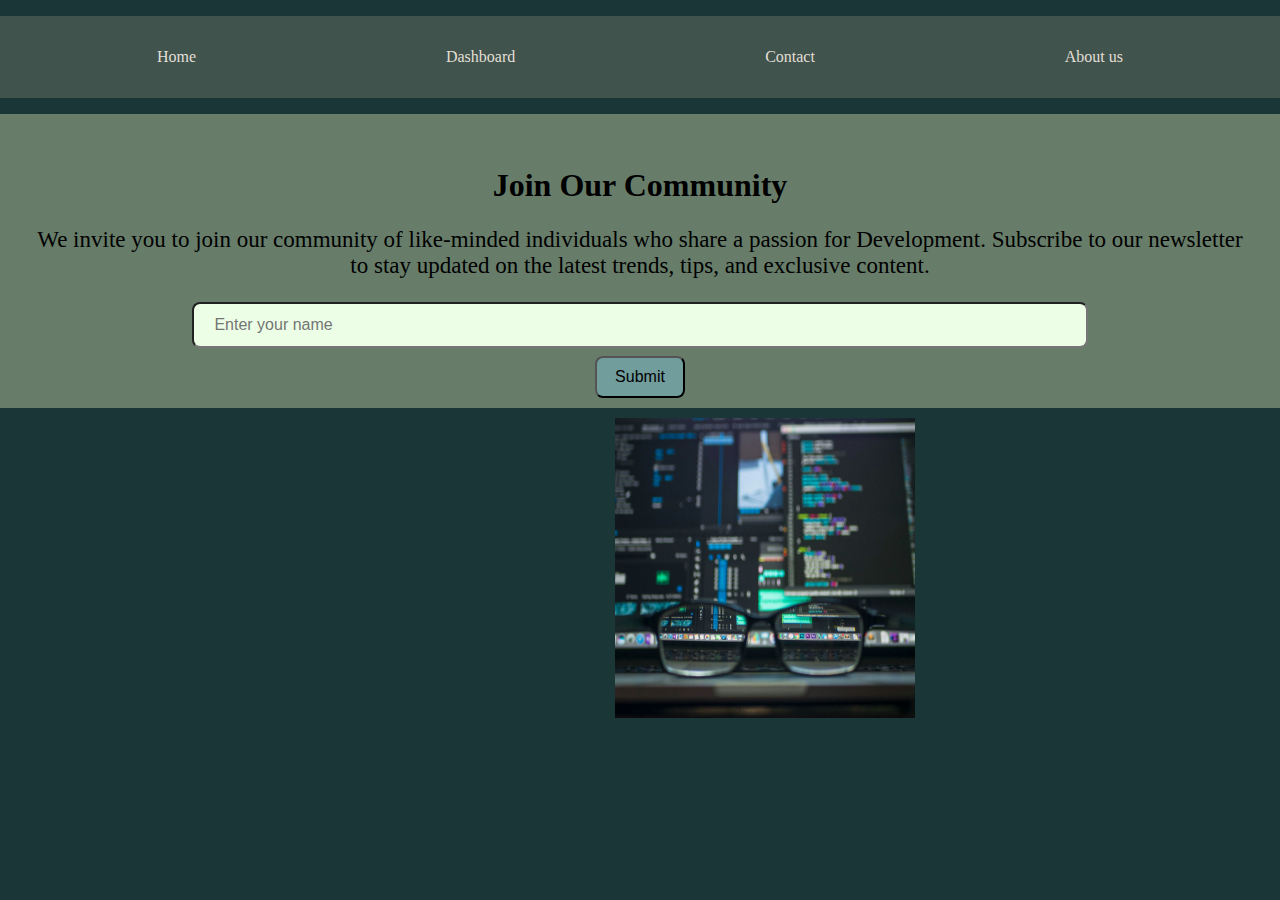
<file: Level-1/index.html>
<!DOCTYPE html>
<html lang="en">
  <head>
    <meta charset="UTF-8" />
    <meta name="viewport" content="width=device-width, initial-scale=1.0" />
    <title>Level-1 Sample webpage</title>
  </head>
  <body style="margin: 0; padding: 0; background-color: #1a3636">
    <header>
      <ul
        style="
          height: 30%;
          background-color: #40534c;
          display: flex;
          justify-content: space-around;
          padding: 2rem;
          color: #e3dfd7;
          cursor: pointer;
          list-style: none;
          font-size: 1rem;
        "
      >
        <li>Home</li>
        <li>Dashboard</li>
        <li>Contact</li>
        <li>About us</li>
      </ul>
    </header>
    <main>
      <div
        class="hero-page"
        style="
          text-align: center;
          height: 230px;
          background-color: #677d6a;
          padding: 2rem;
        "
      >
        <h1>Join Our Community</h1>
        <p style="font-size: 23px">
          We invite you to join our community of like-minded individuals who
          share a passion for Development. Subscribe to our newsletter to stay
          updated on the latest trends, tips, and exclusive content.
        </p>
        <div class="input-container">
          <input
            type="text"
            placeholder="Enter your name"
            style="
              width: 70%;
              padding: 12px 20px;
              border-radius: 0.5rem;
              font-size: 1rem;
              background-color: #ecffe6;
            "
          />
        </div>
        <button
          style="
            padding: 10px 18px;
            border-radius: 0.5rem;
            margin-top: 0.5rem;
            cursor: pointer;
            font-size: 1rem;
            background-color: #719d9d;
          "
        >
          Submit
        </button>
      </div>
      <div
        class="image-container"
        style="
          display: block;
          margin-left: 615px;
          margin-right: auto;
          width: 50%;
          margin-top: 10px;
        "
      >
        <img src="img-1.jpg" alt="" width="300" height="300" />
      </div>
    </main>
    <footer></footer>
  </body>
</html>
</file>
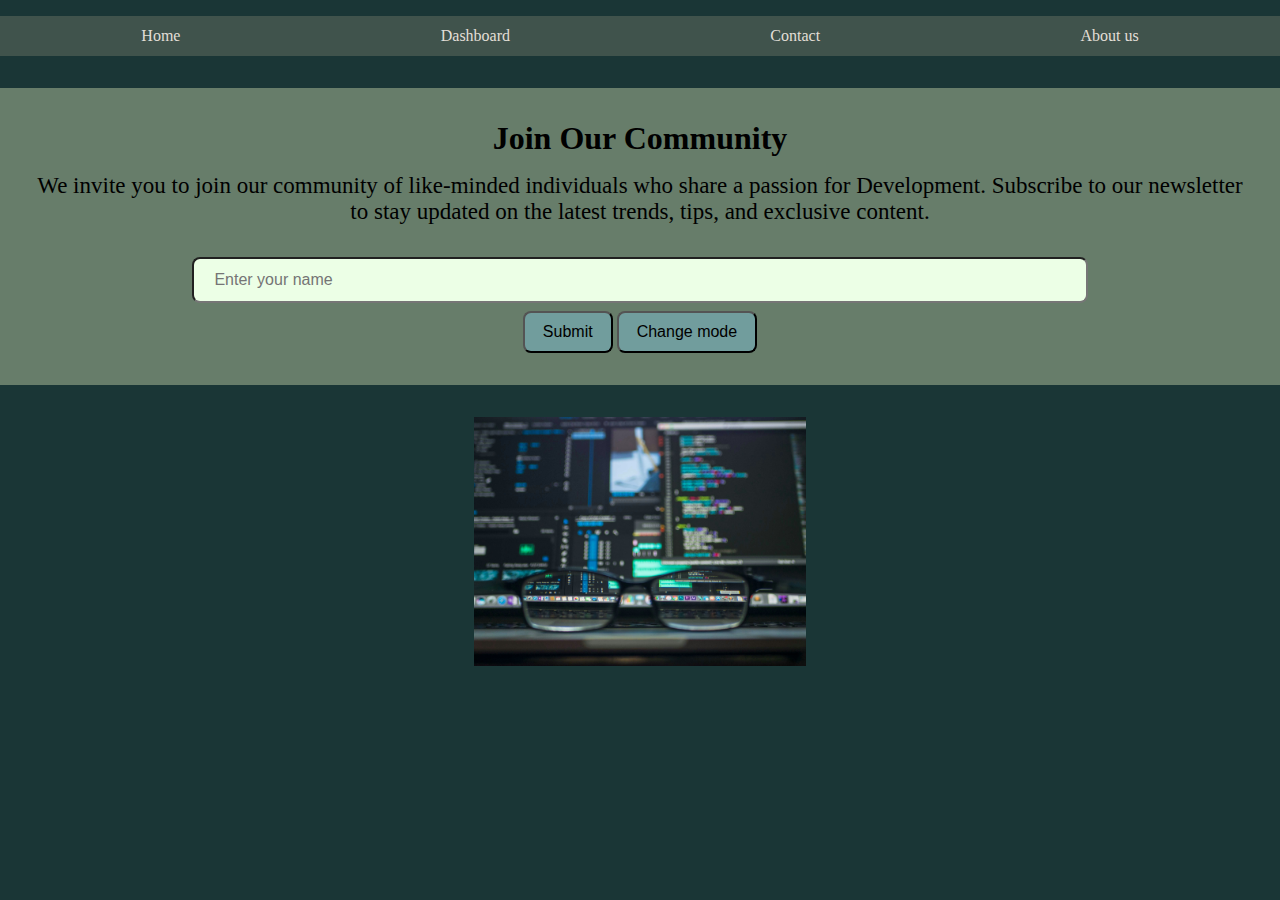
<file: Level-2/index.html>
<!DOCTYPE html>
<html lang="en">
  <head>
    <meta charset="UTF-8" />
    <meta name="viewport" content="width=device-width, initial-scale=1.0" />
    <title>Level-2 Sample webpage</title>
    <link rel="stylesheet" href="style.css" />
  </head>
  <body>
    <header>
      <ul>
        <li>Home</li>
        <li>Dashboard</li>
        <li>Contact</li>
        <li>About us</li>
      </ul>
    </header>
    <main>
      <div class="hero-page">
        <h1>Join Our Community</h1>
        <p>
          We invite you to join our community of like-minded individuals who
          share a passion for Development. Subscribe to our newsletter to stay
          updated on the latest trends, tips, and exclusive content.
        </p>
        <div class="input-container">
          <input type="text" id="name" placeholder="Enter your name" />
        </div>
        <button class="btn">Submit</button>
        <button class="mode-change">Change mode</button>
      </div>
    </main>
    <footer><div class="img-container"></div></footer>
    <script src="script.js"></script>
  </body>
</html>
</file>
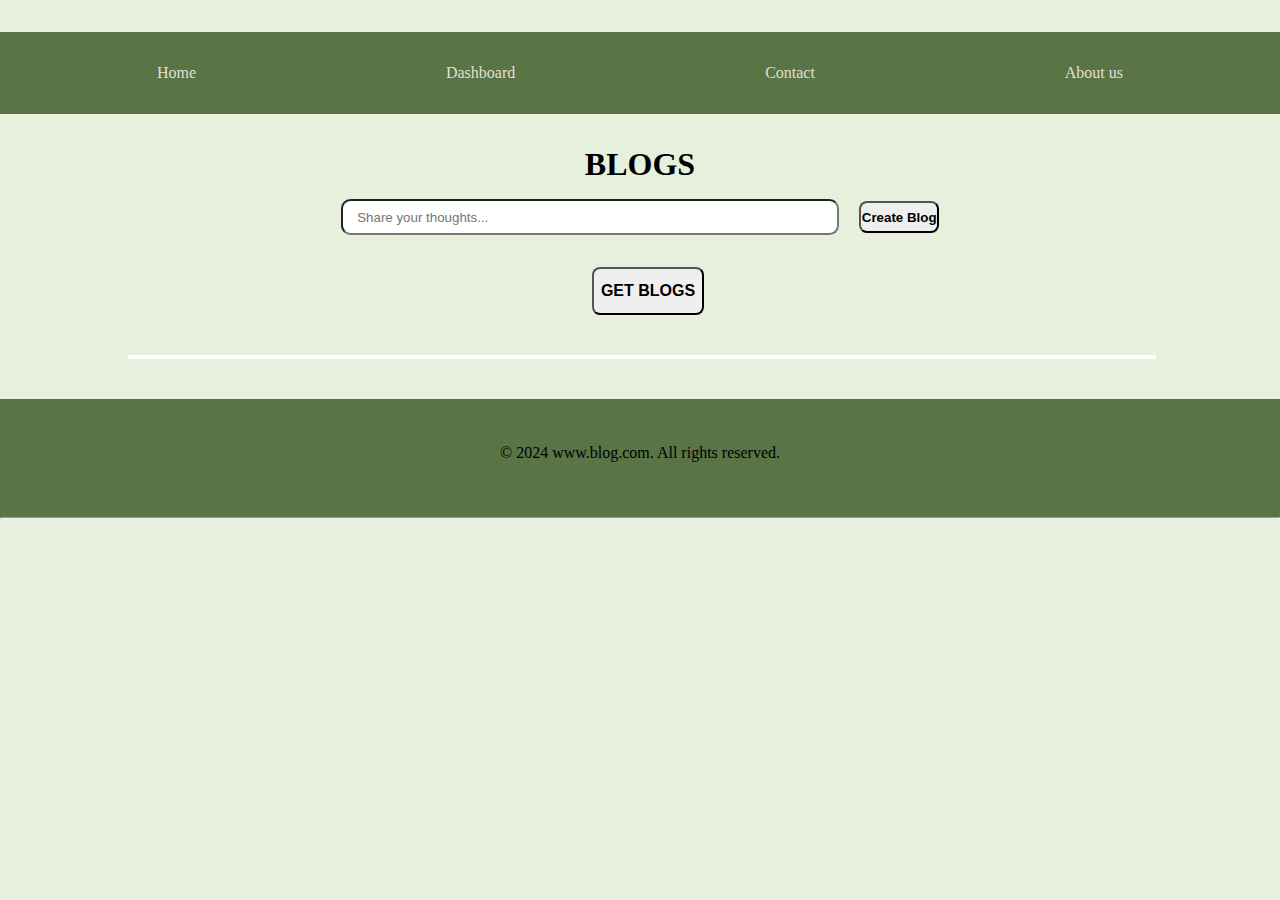
<file: Level-3/Task-5/index.html>
<!DOCTYPE html>
<html lang="en">
  <head>
    <meta charset="UTF-8" />
    <meta name="viewport" content="width=device-width, initial-scale=1.0" />
    <link rel="stylesheet" href="style.css" />
  
    <title>Level-3 API INTEGRATION</title>
  </head>
  <body>
    <header>
      <ul>
        <li>Home</li>
        <li>Dashboard</li>
        <li>Contact</li>
        <li>About us</li>
      </ul>
    </header>

    <main>
      <div class="heading"><h1>BLOGS</h1></div>
      <div class="input-class">
        <input type="text" placeholder="Share your thoughts..." />
        <button>Create Blog</button>
      </div>
      <div class="getBlogs">
        <button id="blog">GET BLOGS</button>
      </div>
      <div id="posts-container"></div>
    </main>
    <footer>
      <div class="footer_container">
        <div class="copyright">© 2024 www.blog.com. All rights reserved.</div>
      </div>
      <hr />
    </footer>

    <script src="script.js"></script>
  </body>
</html>
</file>
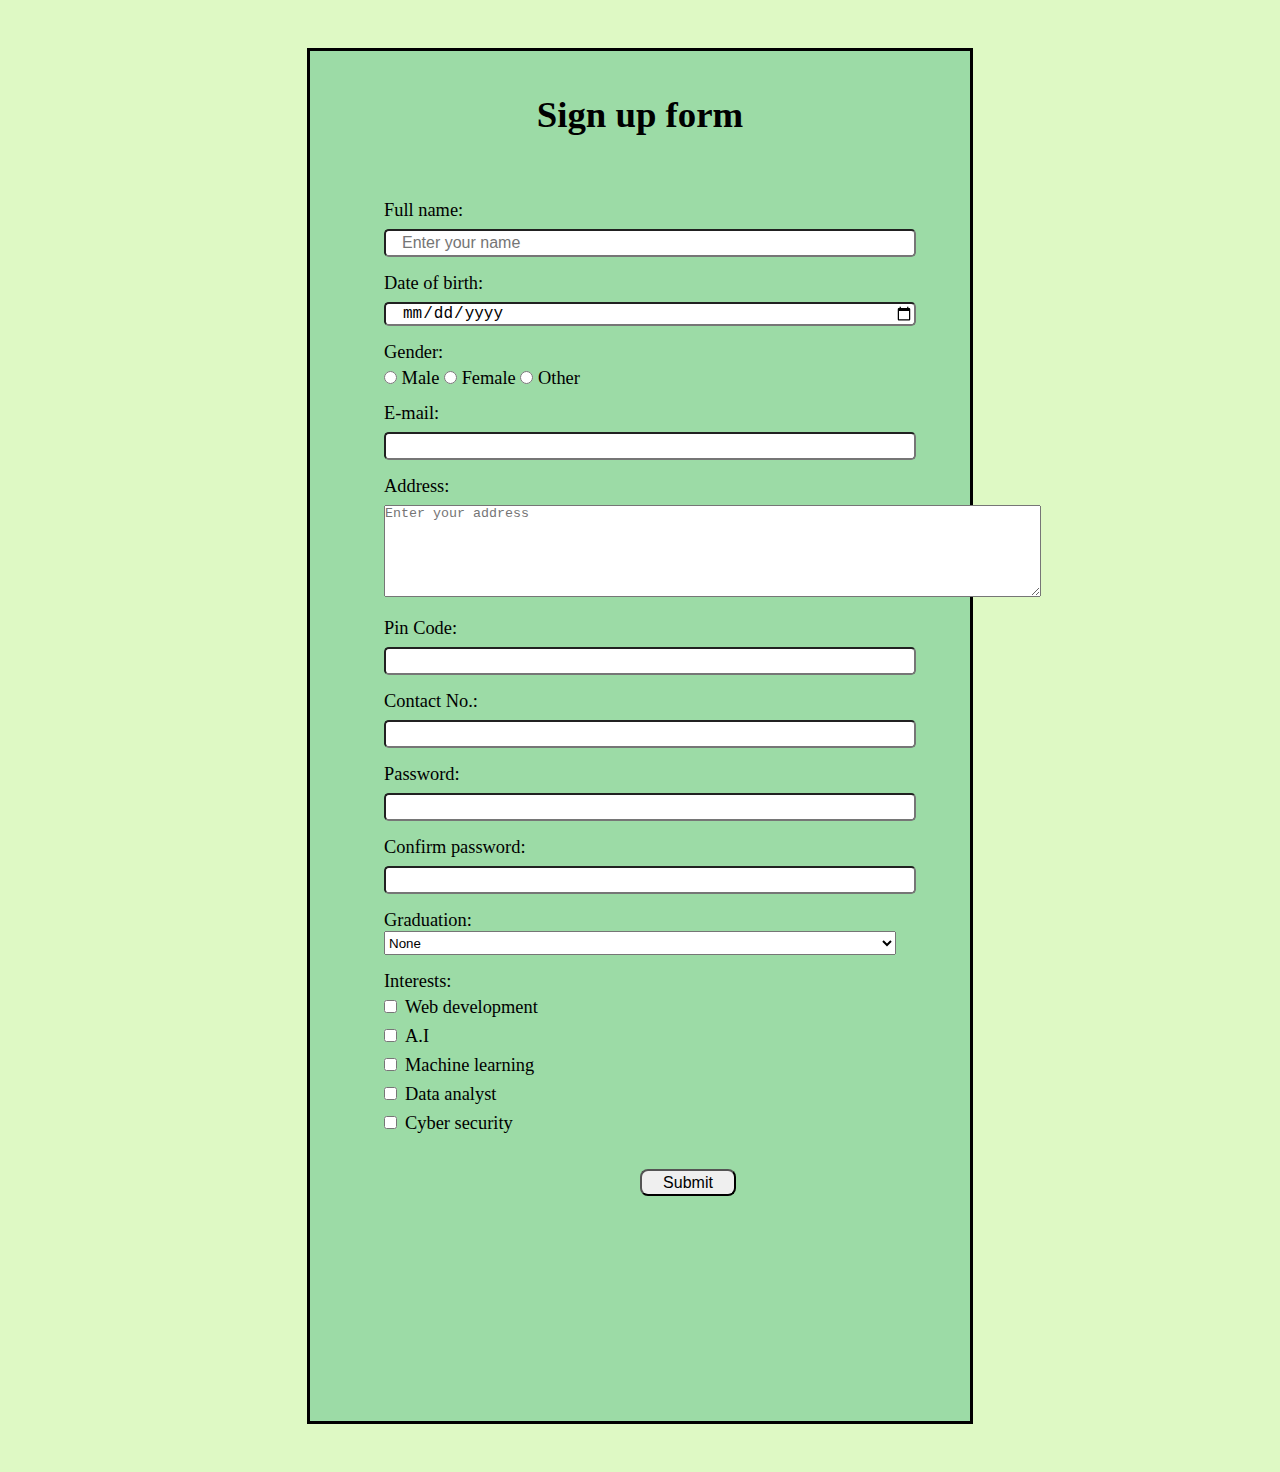
<file: Level-3/Task-6/index.html>
<!DOCTYPE html>
<html lang="en">
  <head>
    <meta charset="UTF-8" />
    <meta name="viewport" content="width=device-width, initial-scale=1.0" />
    <link rel="stylesheet" href="style.css" />
    <title>Level-3 Sign-up form</title>
  </head>
  <body>
    <div class="container">
      <div class="form">
        <div class="heading"><h1>Sign up form</h1></div>
        <form action="" id="form">
          <label for="fname">Full name:</label><br />
          <input
            type="text"
            required
            id="name"
            placeholder="Enter your name"
          /><br />
          <div class="error" id="nameError"></div>

          <label for="dob">Date of birth:</label><br />
          <input type="date" id="dob" required /><br />
          <div class="error" id="dobError"></div>

          <label for="gender">Gender:</label><br />
          <input type="radio" required id="male" name="gender" value="male" />
          <label for="male">Male</label>
          <input
            type="radio"
            required
            id="female"
            name="gender"
            value="female"
          />
          <label for="female">Female</label>
          <input type="radio" required id="other" name="gender" value="other" />
          <label for="other">Other</label><br />
          <div class="error" id="genderError"></div>

          <label for="email">E-mail:</label><br />
          <input type="text" id="email" required /><br />
          <div class="error" id="emailError"></div>

          <label for="address">Address:</label><br />
          <textarea
            required
            id="address"
            name="address"
            rows="6"
            cols="80"
            placeholder="Enter your address"
          ></textarea
          ><br />
          <div class="error" id="addressError"></div>

          <label for="pincode">Pin Code:</label><br />
          <input type="number" id="pincode" required name="pin" /><br />
          <div class="error" id="pincodeError"></div>

          <label for="contact">Contact No.:</label><br />
          <input type="number" id="contact" required maxlength="10" /><br />
          <div class="error" id="contactError"></div>

          <label for="password">Password:</label><br />
          <input type="password" id="password" required /><br />
          <div class="error" id="passwordError"></div>

          <label for="c_password">Confirm password:</label><br />
          <input type="password" id="c_password" required /><br />
          <div class="error" id="c_passwordError"></div>

          <label for="graduation">Graduation:</label><br />
          <select name="graduation" required>
            <option value="">None</option>
            <option value="">B.C.A</option>
            <option value="">B.Tech</option>
            <option value="">B.Sc</option>
            <option value="">B.Com</option>
            <option value="">B.B.A</option>
            <option value="">M.B.A</option>
            <option value="">M.C.A</option></select
          ><br />
          <div class="error" id="graduationError"></div>

          <label for="interests">Interests:</label><br />
          <input type="checkbox" name="web-development" /><label
            for="web-development"
            >Web development</label
          ><br />
          <input type="checkbox" name="AI" /><label for="AI">A.I</label><br />
          <input type="checkbox" name="machine-learning" /><label
            for="machine-learning"
            >Machine learning</label
          ><br />
          <input type="checkbox" name="data-analyst" /><label for="data-analyst"
            >Data analyst</label
          ><br />
          <input type="checkbox" name="cyber-security" /><label
            for="cyber-security"
            >Cyber security</label
          ><br />

          <button class="btn formSubmit">Submit</button>
        </form>
      </div>
    </div>
    <script src="script.js "></script>
  </body>
</html>
</file>
<file: Level-2/style.css>
* {
  margin: 0;
  padding: 0;
}
body {
  background-color: #1a3636;
}

ul {
  height: 30%;
  background-color: #40534c;
  display: flex;
  justify-content: space-around;
  padding: 2rem;
  color: #e3dfd7;
  cursor: pointer;
  list-style: none;
  font-size: 1rem;
  margin: 2rem 0;
}
.hero-page {
  text-align: center;
  height: 70%;
  background-color: #677d6a;
  padding: 2rem;
}
p {
  margin-top: 1rem;
  font-size: 23px;
}
input {
  width: 70%;
  padding: 12px 20px;
  border-radius: 0.5rem;
  font-size: 1rem;
  background-color: #ecffe6;
}
.input-container {
  margin-top: 2rem;
}
button {
  padding: 10px 18px;
  border-radius: 0.5rem;
  margin-top: 0.5rem;
  cursor: pointer;
  font-size: 1rem;
  background-color: #719d9d;
}

.img-container {
  width: 26%;
  height: 300px;
  background-image: url(img-1.jpg);
  background-size: contain;
  background-repeat: no-repeat;
  margin-left: auto;
  margin-right: auto;
  margin-top: 2rem;
}
footer {
  height: max-content;
}

@media (max-width: 400px) {
  ul {
    margin-top: 1rem;
    padding: 0.7rem;
  }
  .hero-page {
    margin-top: 1rem;
    height: 25rem;
    padding: 0.8rem;
    text-align: center;
  }
  .img-container {
    height: 8rem;
    background-image: url(img-1.jpg);
    background-size: contain;
    background-repeat: no-repeat;
    background-position: 47%;
    margin-top: 3%;
  }
}

@media (min-width: 400px) {
  ul {
    margin-top: 1rem;
    padding: 0.7rem;
  }
  .hero-page {
    margin-top: 1rem;
  }
  .input-container {
    margin-top: 2rem;
  }
}
</file>
<file: Level-3/Task-5/style.css>
* {
  margin: 0;
  padding: 0;
}
body {
  background-color: #e7f0dc;
}

ul {
  height: 30%;
  background-color: #597445;
  display: flex;
  justify-content: space-around;
  padding: 2rem;
  color: #e3dfd7;
  cursor: pointer;
  list-style: none;
  font-size: 1rem;
  margin: 2rem 0;
}

.heading {
  text-align: center;
}
.input-class {
  margin-top: 1rem;
  text-align: center;
}
input {
  height: 2rem;
  width: 30rem;
  padding-left: 0.9rem;
  border-radius: 0.6rem;
  color: #000000;
}
button {
  height: 2rem;
  width: 5rem;
  border-radius: 0.5rem;
  cursor: pointer;
  margin-left: 1rem;
  color: #000000;
  font-weight: 600;
}
.getBlogs{
  text-align: center;
  margin-top: 2rem;
}
#blog{
  height: 3rem;
  width: 7rem;
  font-size: 1rem;
}
.posts {
  height: 250px;
  margin: 2rem;
  background-color: #658147;
  padding: 1rem;
  border: 2px solid black;
}
#posts-container {
  width: 80%;
  margin: 40px 10%;
  background-color: #597445;
  color: #000000;
  
  border: 2px solid white;
}
.title {
  margin-left: 1rem;
}
.body {
  font-size: 1.2rem;
  padding: 1rem;
}
.tags {
  padding: 1rem;
  color: #000000;
  font-weight: 600;
}
h5 {
  color: rgb(252, 253, 255);
}
.reactions {
  margin-left: 0.5rem;
}
.icon {
  font-size: 0.9rem;
  padding-left: 1rem;
  cursor: pointer;
}

.footer_container {
  padding: 30px 0px 40px 0px;
  background-color: #597445;
  display: flex;
  justify-content: space-evenly;
}

.copyright {
  color: #000000;
  text-align: end;
  padding: 15px;
}
</file>
<file: Level-3/Task-6/style.css>
* {
  margin: 0;
  padding: 0;
}
body {
  background-color: #def9c4;
}
h1 {
  text-align: center;
  margin-top: 2rem;
}
.container {
  height: 1350px;
  width: 800px;
  background-color: #9cdba6;
  font-size: 1.15rem;
  margin: auto;
  width: 50%;
  border: 3px solid rgb(0, 0, 0);
  padding: 10px;
  margin: 3rem auto;
}

form {
  height: 700px;
  margin: auto;
  width: 80%;
  padding: 20px;
  display: block;
  margin-top: 2rem;
  padding-top: 2rem;
}
select {
  cursor: pointer;
  cursor: pointer;
  width: 100%;
  height: 1.5rem;
  margin-bottom: 0.5rem;
}
input[type="text"] {
  height: 1.5rem;
  width: 100%;
  font-size: 1rem;
  border-radius: 0.3rem;
  padding-left: 1rem;
  margin-top: 0.5rem;
  margin-bottom: 0.5rem;
}
input[type="password"] {
  height: 1.5rem;
  width: 100%;
  font-size: 1rem;
  border-radius: 0.3rem;
  padding-left: 1rem;
  margin-top: 0.5rem;
  margin-bottom: 0.5rem;
}
input[type="number"] {
  height: 1.5rem;
  width: 100%;
  font-size: 1rem;
  border-radius: 0.3rem;
  padding-left: 1rem;
  margin-top: 0.5rem;
  margin-bottom: 0.5rem;
}
input[type="date"] {
  width: 100%;
  font-size: 1rem;
  border-radius: 0.3rem;
  padding-left: 1rem;
  margin-top: 0.5rem;
  margin-bottom: 0.5rem;
}
input[type="checkbox"] {
  cursor: pointer;
  font-size: 1rem;
  margin-top: 0.5rem;
  margin-bottom: 0.5rem;
  margin-right: 0.5rem;
}
input[type="radio"] {
  cursor: pointer;
  font-size: 2rem;
  margin-top: 0.5rem;
  margin-bottom: 0.7rem;
}
.heading {
  text-align: center;
}
textarea {
  margin-top: 0.5rem;
  margin-bottom: 0.5rem;
}

.btn {
  height: 1.7rem;
  width: 6rem;
  font-size: 1rem;
  border-radius: 0.5rem;
  cursor: pointer;
  margin-top: 2rem;
  margin-left: 16rem;
}
.error {
  color: rgb(255, 0, 0);
  margin-bottom: 0.5rem;
}
</file>
